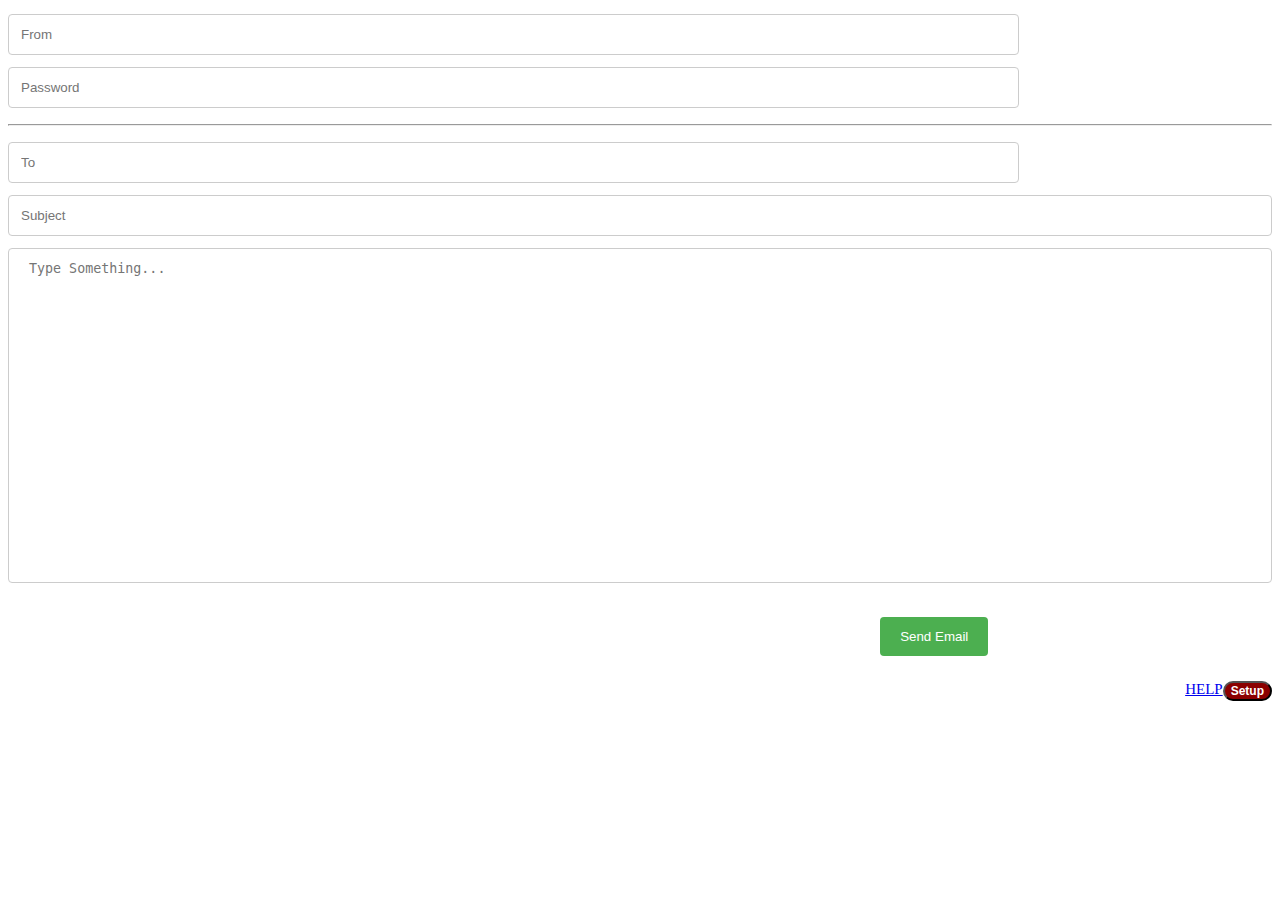
<file: index.html>
<!DOCTYPE html> 
<html> 

<head> 
  <meta charset="UTF-8">
  <meta name="viewport" content="width=device-width, initial-scale=1">
  <title>Send Mail v3</title> 
  <script src="https://smtpjs.com/v3/smtp.js"></script> 
  <script src="main.js"></script>
  <link rel="stylesheet" href="style.css">

</head> 
  

<body> 

  <div class="wrapper">
    <div class="frompass">
    	<!--label for="from" id="label">From: </label-->
	    <input class="inputs" type="email" placeholder="From" id="from" autocomplete="on" required />
	    <!--label for="passwd" id="label">Password: </label-->
	    <input class="inputs" type="text" placeholder="Password" id="passwd" autocomplete="on" required />
         <hr />
    	<input class="inputs" type="email" placeholder="To" id="to" required>
    </div>
    <div class="subcont">
    	<input class="inputs" type="text" placeholder="Subject" id="subj">
    	<textarea class="inputs" name="main" cols="50" row="10" class="main" placeholder="Type Something..." id="main"></textarea>
    </div>
    <br />
			<input type="submit" value="Send Email" onclick="sendEmail()" id="send"/>
        <p style="font-size: 15px" id="send" align="right"><a href="settings.html">HELP</a><button id="toggle" onclick="toggle()">Setup</button></p>
    </div>
    
    
    
    
</body> 


</html>
</file>
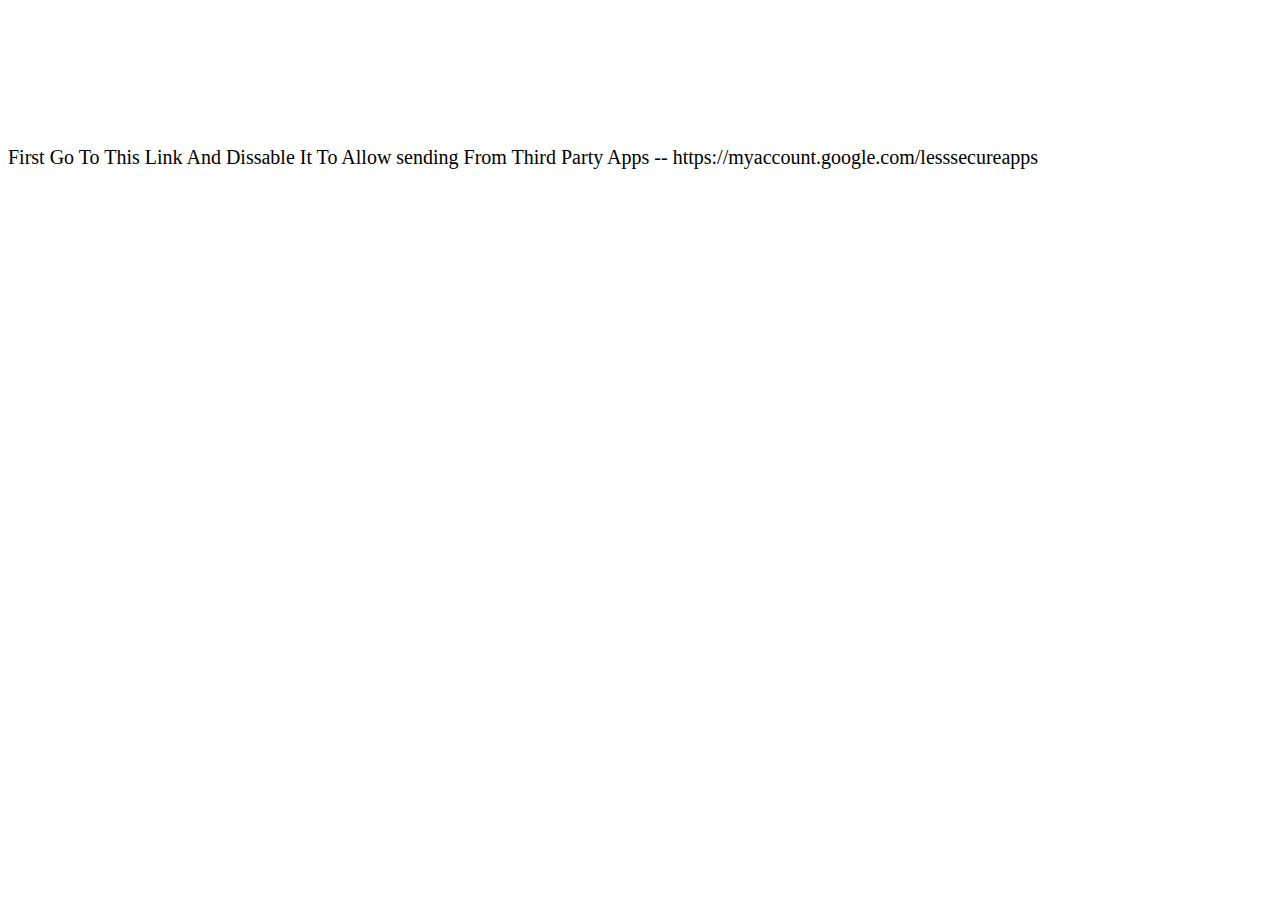
<file: settings.html>
<!DOCTYPE html> 
<html> 

<head> 
  <meta charset="UTF-8">
  <meta name="viewport" content="width=device-width, initial-scale=1">
  <title>Send Mail | Setting</title> 

  <script src="https://smtpjs.com/v3/smtp.js"> 
  </script> 
  <script src="main.js"></script>
  <link rel="stylesheet" href="style.css">

</head> 

  

<body> 
<br />
<br /><br /><br /><br /><br />

First Go To This Link And Dissable It To Allow sending From Third Party Apps  -- https://myaccount.google.com/lesssecureapps

<!--textarea class="inputs" name="main" cols="50" row="10" class="main" placeholder="Type Something..." id="info">https://myaccount.google.com/lesssecureapps

to: 'first_username@gmail.com, second_username@gmail.com',

html: "<h1>GeeksforGeeks</h1>
<p>A computer science portal</p>"

Attachments : [{
name : "File_Name_with_Extension",
path:"Full Path of the file"
}]
</textarea-->

    
    
</body> 

  

</html>
</file>
<file: style.css>
body {
    font-size: 15pt;
    background-size: cover;
}

/*
input[type=text], select, textarea {
  width: 100%;
  padding: 20px; 
  border: 1px solid #ccc; 
  border-radius: 4px; 
  box-sizing: border-box; 
  margin-top: 6px; 
  margin-bottom: 16px; 
  resize: none;
}
*/
input[type=submit] {
  background-color: #4CAF50;
  color: white;
  padding: 12px 20px;
  border: none;
  border-radius: 4px;
  cursor: pointer;
  margin-left: 69%;
  margin-bottom: 10px;
}
input[type=submit]:hover {
  background-color: #45a049;
}



.wrapper {
  border-radius: 5px;
  height: auto;
  width: 100%;
}

.inputs {
  border: 1px solid #ccc;
  border-radius: 4px; 
  box-sizing: border-box; 
  margin-top: 6px; 
  margin-bottom: 6px;
  resize: none;
}

#label{
	font-weight: 200;
	font-size: 10px;
	text-align: left;
}

.frompass {
	width: 100%;
	border-radius: 5px;
}

#from {
	width: 80%;
	padding: 12px;
}
#to {
	width: 80%;
	padding: 12px;
}
#passwd {
	width: 80%;
	padding: 12px;

}

#toggle {
	float: right;
	font-size: 12px;
	font-weight: bold;
	color: white;
	background-color: darkred;
	border-radius: 20px;
}

.subcont {
	width: 100%;
	border-radius: 20px;
}
#subj {
	width: 100%;
	padding: 12px;
}
#main {
	height: 335px;
	width: 100%;
	padding: 12px 20px;
}
</file>
